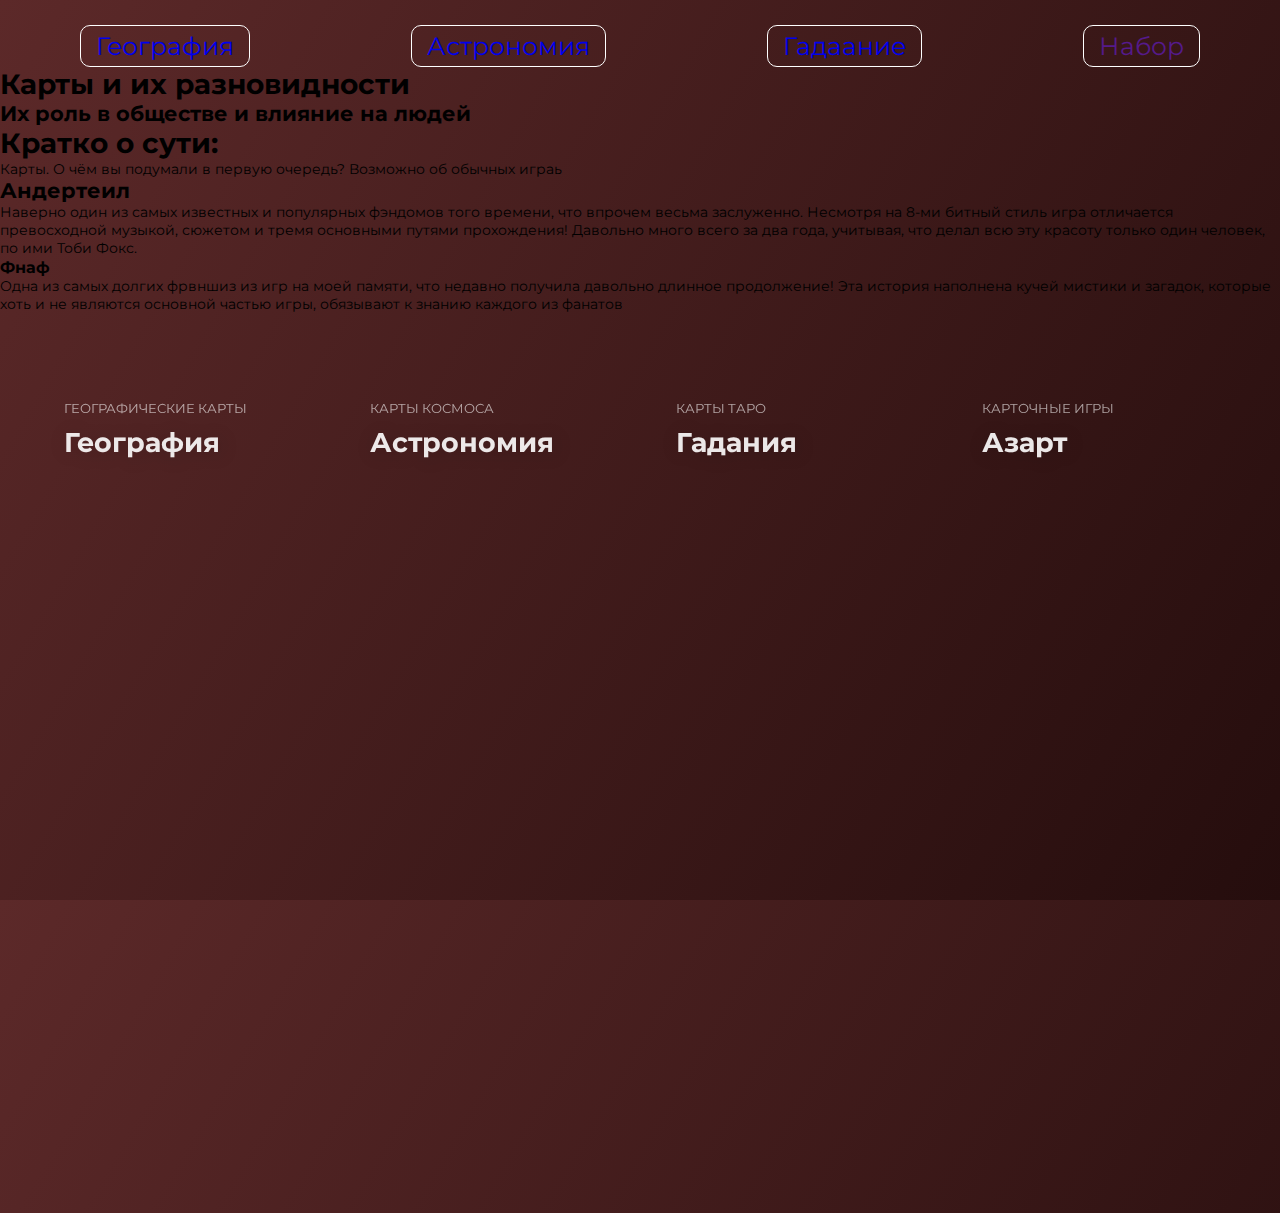
<file: index.html>
<!DOCTYPE html>
    <head>
            <link rel="stulesheet" href="style.css">
            <meta charset="UTF-8">
    <meta http-equiv="X-UA-Compatible" content="IE=edge">
    <meta name="viewport" content="width=device-width, initial-scale=1.0">
    <title>CSS Filters Cards</title>
    <link href="https://fonts.googleapis.com/css?family=Montserrat:400,700" rel="stylesheet">
    <link rel="stylesheet" href="style.css">
    </head>
    <nav>
        <a class="navigator" href="index2.html">География</a>
        <a class="navigator" href="index3.html">Астрономия</a>
        <a class="navigator" href="https://www.russiatourism.ru/" target="_blank">Гадаание</a>
        <a class="navigator" href="">Набор</a>
    </nav>
    <body></body>
        <h1>Карты и их разновидности</h1>
        <h2>Их роль в обществе и влияние на людей</h2>
        <h1>Кратко о сути:</h1>
        <p>Карты. О чём вы подумали в первую очередь? Возможно об обычных играь</p>
        <h2>Андертеил</h2>
        <p>Наверно один из самых известных и популярных фэндомов того времени, что впрочем весьма заслуженно. Несмотря на 8-ми битный стиль игра отличается превосходной музыкой, сюжетом и тремя основными путями прохождения! Давольно много всего за два года, учитывая, что делал  всю эту красоту только один человек, по ими Тоби Фокс. </p>
        <h3>Фнаф</h3>
        <p>Одна из самых долгих фрвншиз из игр на моей памяти, что недавно получила давольно длинное продолжение! Эта история наполнена кучей мистики и загадок, которые хоть и не являются основной частью игры, обязывают к знанию каждого из фанатов </p>
    <section class="hero-section">
        <div class="card-grid">
            <a class="card" href="#">
            <div class="card__background" style="background-image: url(https://i.pinimg.com/564x/cf/bf/c9/cfbfc99c6495a6110a9db5e0d9fe4f5c.jpg)"></div>
            <div class="card__content">
                <p class="card__category">Географические карты</p>
                <h3 class="card__heading">География</h3>
            </div>
            </a>
            <a class="card" href="#">
            <div class="card__background" style="background-image: url(https://i.pinimg.com/564x/8d/67/35/8d6735f041d17599e4856803597829b1.jpg)"></div>
            <div class="card__content">
                <p class="card__category">Карты космоса</p>
                <h3 class="card__heading">Астрономия</h3>
            </div>
            </a>
            <a class="card" href="#">
            <div class="card__background" style="background-image: url(https://i.pinimg.com/564x/c9/31/4b/c9314b1acc8c7f118c7b7964be42e86d.jpg)"></div>
            <div class="card__content">
                <p class="card__category">Карты таро</p>
                <h3 class="card__heading">Гадания</h3>
            </div>
            </li>
            <a class="card" href="#">
            <div class="card__background" style="background-image: url(https://i.pinimg.com/564x/fc/22/a2/fc22a2d22b61bc3273606d045534ef9b.jpg)"></div>
            <div class="card__content">
                <p class="card__category">Карточные игры</p>
                <h3 class="card__heading">Азарт</h3>
            </div>
            </a>
        <div>
        </section>
   
</html>
</file>
<file: style.css>
.navigator:hover::before {
  transform: scaleX(1);
  transform-origin: left;
}

nav{
  text-align: center;
  margin-top: 25px;
  display: flex;
  justify-content: space-around;
}

.navigator{
  text-decoration: none;
  font-size: 25px;
  position: relative;
  border: solid 1px white;
  border-radius: 10px;
  padding: 5px 15px 5px 15px 
}

.navigator::before {
  background: linear-gradient(120deg, #e0c3fc 0%, #8ec5fc 100%);;
  content: "";
  inset: 0;
  position: absolute;
  transform: scaleX(0);
  transform-origin: right;
  transition: transform 0.5s ease-in-out;
  z-index: -1;
}

:root{
    --background-dark: #2d3548;
    --text-light: rgba(255,255,255,0.6);
    --text-lighter: rgba(255,255,255,0.9);
    --spacing-s: 8px;
    --spacing-m: 16px;
    --spacing-l: 24px;
    --spacing-xl: 32px;
    --spacing-xxl: 64px;
    --width-container: 1200px;
  }
  
  *{
    border: 0;
    margin: 0;
    padding: 0;
    box-sizing: border-box;
  }
  
  html{
    height: 100%;
    font-family: 'Montserrat', sans-serif;
    font-size: 14px;
  }
  
  body{
    height: 100%;
    background-image: linear-gradient(120deg, #5c2929 0%, #250d0d 100%);
  }
  
  .hero-section{
    align-items: flex-start;
    display: flex;
    min-height: 100%;
    justify-content: center;
    padding: var(--spacing-xxl) var(--spacing-l);
  }
  
  .card-grid{
    display: grid;
    grid-template-columns: repeat(1, 1fr);
    grid-column-gap: var(--spacing-l);
    grid-row-gap: var(--spacing-l);
    max-width: var(--width-container);
    width: 100%;
  }
  
  @media(min-width: 540px){
    .card-grid{
      grid-template-columns: repeat(2, 1fr); 
    }
  }
  
  @media(min-width: 960px){
    .card-grid{
      grid-template-columns: repeat(4, 1fr); 
    }
  }
  
  .card{
    list-style: none;
    position: relative;
  }
  
  .card:before{
    content: '';
    display: block;
    padding-bottom: 150%;
    width: 100%;
  }
  
  .card__background{
    background-size: cover;
    background-position: center;
    border-radius: var(--spacing-l);
    bottom: 0;
    filter: brightness(0.75) saturate(1.2) contrast(0.85);
    left: 0;
    position: absolute;
    right: 0;
    top: 0;
    transform-origin: center;
    transform: scale(1) translateZ(0);
    transition: 
      filter 200ms linear,
      transform 200ms linear;
  }
  
  .card:hover .card__background{
    transform: scale(1.05) translateZ(0);
  }
  
  .card-grid:hover > .card:not(:hover) .card__background{
    filter: brightness(0.5) saturate(0) contrast(1.2) blur(20px);
  }
  
  .card__content{
    left: 0;
    padding: var(--spacing-l);
    position: absolute;
    top: 0;
  }
  
  .card__category{
    color: var(--text-light);
    font-size: 0.9rem;
    margin-bottom: var(--spacing-s);
    text-transform: uppercase;
  }
  
  .card__heading{
    color: var(--text-lighter);
    font-size: 1.9rem;
    text-shadow: 2px 2px 20px rgba(0,0,0,0.2);
    line-height: 1.4;
    
  }

  url('https://fonts.googleapis.com/css?family=Gochi+Hand');
  
body {
  background-color: #704444;
  min-height: 70vh;
  padding: 1rem;
  box-sizing: border-box;
  display: flex;
  justify-content: center;
  align-items: center;
  color: hsl(198, 1%, 29%);
  font-family: 'Gochi Hand', cursive;
  text-align: center;
  font-size: 130%;  
}
</file>
